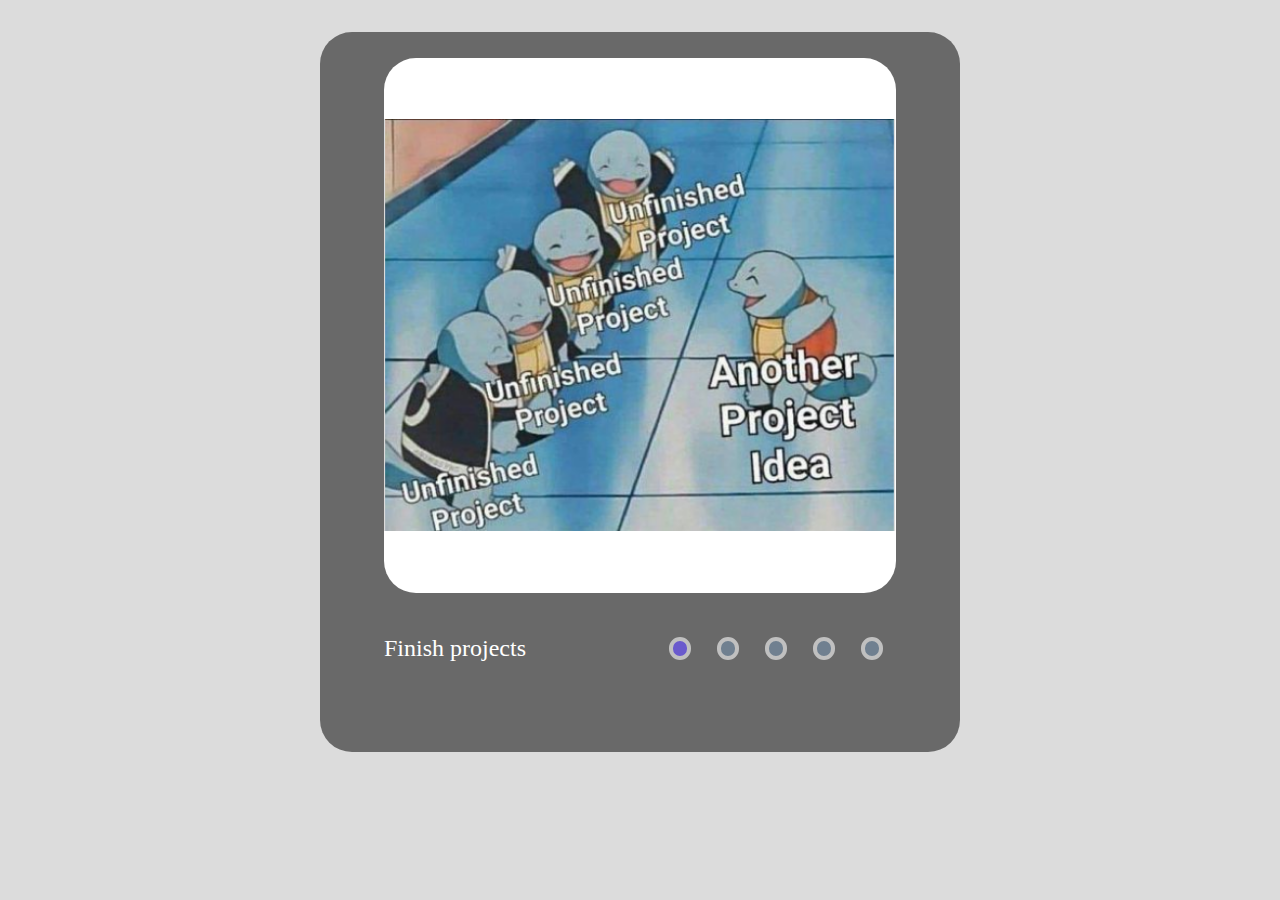
<file: index.html>
<!DOCTYPE html>
<html lang="en">
  <head>
    <meta charset="UTF-8" />
    <meta http-equiv="X-UA-Compatible" content="IE=edge" />
    <meta name="viewport" content="width=device-width, initial-scale=1.0" />
    <title>Css mem slider</title>
    <link rel="stylesheet" href="style.css" />
  </head>
  <body>
    <main>
      <div class="container">
        <input type="radio" name="slider" id="sl1" checked />
        <input type="radio" name="slider" id="sl2" />
        <input type="radio" name="slider" id="sl3" />
        <input type="radio" name="slider" id="sl4" />
        <input type="radio" name="slider" id="sl5" />
        <div class="images">
          <div class="image sl1">
            <div class="meme meme1"></div>
          </div>
          <div class="image">
            <div class="meme meme2"></div>
          </div>
          <div class="image">
            <div class="meme meme3"></div>
          </div>
          <div class="image">
            <div class="meme meme4"></div>
          </div>
          <div class="image">
            <div class="meme meme5"></div>
          </div>
        </div>
        <div class="docket">
          <div class="text-slider">
            <div class="text"><p>Finish projects</p></div>
            <div class="text"><p>Never give up</p></div>
            <div class="text"><p>Love JS</p></div>
            <div class="text"><p>Be grateful</p></div>
            <div class="text"><p>Покажу слайдеры</p></div>
          </div>
        </div>
        <div class="bullets">
          <label class="label" for="sl1">
            <span class="bullet"></span>
          </label>
          <label class="label" for="sl2">
            <span class="bullet"></span>
          </label>
          <label class="label" for="sl3">
            <span class="bullet"></span>
          </label>
          <label class="label" for="sl4">
            <span class="bullet"></span>
          </label>
          <label class="label" for="sl5">
            <span class="bullet"></span>
          </label>
        </div>
      </div>
    </main>
  </body>
</html>
</file>
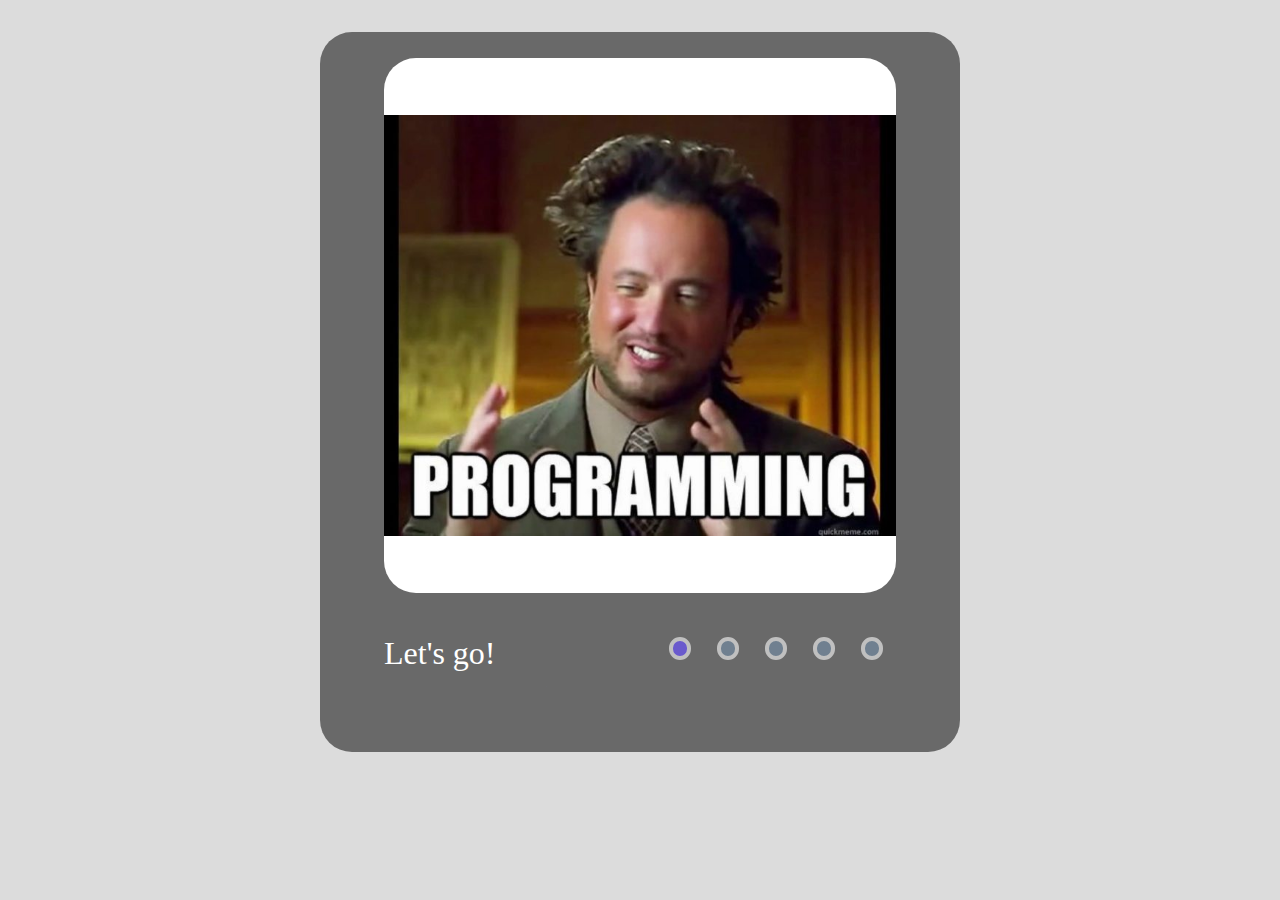
<file: cssMemSlider/index.html>
<!DOCTYPE html>
<html lang="en">
  <head>
    <meta charset="UTF-8" />
    <meta http-equiv="X-UA-Compatible" content="IE=edge" />
    <meta name="viewport" content="width=device-width, initial-scale=1.0" />
    <title>Css mem slider</title>
    <link rel="stylesheet" href="style.css" />
  </head>
  <body>
    <main>
      <div class="container">
        <input type="radio" name="slider" id="sl1" checked />
        <input type="radio" name="slider" id="sl2" />
        <input type="radio" name="slider" id="sl3" />
        <input type="radio" name="slider" id="sl4" />
        <input type="radio" name="slider" id="sl5" />
        <div class="images">
          <div class="image sl1">
            <div class="meme meme1"></div>
          </div>
          <div class="image">
            <div class="meme meme2"></div>
          </div>
          <div class="image">
            <div class="meme meme3"></div>
          </div>
          <div class="image">
            <div class="meme meme4"></div>
          </div>
          <div class="image">
            <div class="meme meme5"></div>
          </div>
        </div>
        <div class="docket">
          <div class="text-slider">
            <div class="text"><p>Let's go!</p></div>
            <div class="text"><p>Never give up!</p></div>
            <div class="text"><p>Fire!</p></div>
            <div class="text"><p>Fix!</p></div>
            <div class="text"><p>Be brave</p></div>
          </div>
        </div>
        <div class="bullets">
          <label class="label" for="sl1">
            <span class="bullet"></span>
          </label>
          <label class="label" for="sl2">
            <span class="bullet"></span>
          </label>
          <label class="label" for="sl3">
            <span class="bullet"></span>
          </label>
          <label class="label" for="sl4">
            <span class="bullet"></span>
          </label>
          <label class="label" for="sl5">
            <span class="bullet"></span>
          </label>
        </div>
      </div>
    </main>
  </body>
</html>
</file>
<file: style.css>
* {
  margin: 0;
  box-sizing: border-box;
}
body {
  background: Gainsboro;
  padding-top: 2rem;
  height: 100vh;
}
main {
  color: white;
  background: DimGrey;
  margin: 0 auto;
  border-radius: 2rem;
  height: 80vh;
  max-height: 57.5rem;
  max-width: 50%;
  /* max-width: 90rem; */
  padding: 2% 5%;
}
.container {
  margin: 0 auto;
  height: 100%;
  max-height: 60rem;
  width: 100%;
  overflow: hidden;
  display: grid;
  grid-template-columns: 4fr 1fr;
  grid-template-rows: 80% 1fr;
  row-gap: 2em;
  grid-template-areas:
    "img img"
    "docket bullets";
}
.images {
  grid-area: img;
  display: flex;
  width: 500%;
  height: 100%;
}
.image {
  height: 100%;
  width: 20%;
  transition: 0.5s ease;
}

.meme {
  background-color: white;
  background-position: center;
  background-repeat: no-repeat;
  background-size: contain;
  border-radius: 2rem;
  width: 100%;
  height: 100%;
}
.meme1 {
  background-image: url(./assets/img/1.png);
}
.meme2 {
  background-image: url(./assets/img/2.png);
}
.meme3 {
  background-image: url(./assets/img/3.jpg);
}
.meme4 {
  background-image: url(./assets/img/4);
}
.meme5 {
  background-image: url(./assets/img/5);
}
.docket {
  grid-area: docket;
  width: 60%;
  overflow: hidden;
}
.text-slider {
  display: flex;
  width: 500%;
  height: 100%;
}
.text {
  padding-top: 0.625rem;
  font-size: 1.5rem;
  width: 20%;
  transition: 0.5s ease;
}
.bullets {
  grid-area: bullets;
  display: flex;
  justify-content: flex-end;
}
.label {
  width: 3rem;
  height: 3rem;
  padding: 0.8rem;
  cursor: pointer;
  user-select: none;
}
.bullet {
  display: block;
  width: 100%;
  height: 100%;
  border: 0.3rem solid silver;
  background-color: slategray;
  /* margin: 0.7rem 0 0.7rem 0.7rem; */
  cursor: pointer;
  border-radius: 50%;
  transition: 0.2s linear;
}
.bullet:hover {
  background: AliceBlue;
}
.bullet:active {
  transition: 0.05s;
  background: #f1faee;
}
input {
  display: none;
}

#sl1:checked ~ .images .sl1 {
  margin-left: 0;
}
#sl2:checked ~ .images .sl1 {
  margin-left: -20%;
}
#sl3:checked ~ .images .sl1 {
  margin-left: -40%;
}
#sl4:checked ~ .images .sl1 {
  margin-left: -60%;
}
#sl5:checked ~ .images .sl1 {
  margin-left: -80%;
}

#sl1:checked ~ .docket .text-slider .text:first-child {
  margin-left: 0;
}
#sl2:checked ~ .docket .text-slider .text:first-child {
  margin-left: -20%;
}
#sl3:checked ~ .docket .text-slider .text:first-child {
  margin-left: -40%;
}
#sl4:checked ~ .docket .text-slider .text:first-child {
  margin-left: -60%;
}
#sl5:checked ~ .docket .text-slider .text:first-child {
  margin-left: -80%;
}

#sl1:checked ~ .bullets .label:first-child .bullet {
  background-color: slateblue;
}

#sl2:checked ~ .bullets .label:nth-of-type(2) .bullet {
  background-color: slateblue;
}

#sl3:checked ~ .bullets .label:nth-of-type(3) .bullet {
  background-color: slateblue;
}

#sl4:checked ~ .bullets .label:nth-of-type(4) .bullet {
  background-color: slateblue;
}

#sl5:checked ~ .bullets .label:last-child .bullet {
  background-color: slateblue;
}

#sl1:checked ~ .bullets .label:first-child:hover .bullet {
  background-color: darkslateblue;
}

#sl2:checked ~ .bullets .label:nth-of-type(2):hover .bullet {
  background-color: darkslateblue;
}

#sl3:checked ~ .bullets .label:nth-of-type(3):hover .bullet {
  background-color: darkslateblue;
}

#sl4:checked ~ .bullets .label:nth-of-type(4):hover .bullet {
  background-color: darkslateblue;
}

#sl5:checked ~ .bullets .label:last-child:hover .bullet {
  background-color: darkslateblue;
}

@media (max-width: 64rem) {
  main {
    max-width: 50%;
  }
  .container {
    grid-template-columns: 1fr;
    grid-template-rows: 50% 2rem 3rem;
    grid-template-areas:
      "img"
      "docket"
      "bullets";
  }
  .text {
    font-size: 1rem;
  }
  .docket {
    justify-self: center;
  }
  .bullets {
    justify-self: center;
  }
  .bullet {
    width: 1rem;
    height: 1rem;
    border: 0.1rem solid silver;
  }
}
</file>
<file: cssMemSlider/style.css>
* {
  margin: 0;
  box-sizing: border-box;
}
body {
  background: Gainsboro;
  padding-top: 2rem;
  height: 100vh;
}
main {
  color: white;
  background: DimGrey;
  margin: 0 auto;
  border-radius: 2rem;
  height: 80vh;
  max-height: 57.5rem;
  max-width: 50%;
  /* max-width: 90rem; */
  padding: 2% 5%;
}
.container {
  margin: 0 auto;
  height: 100%;
  max-height: 60rem;
  width: 100%;
  overflow: hidden;
  display: grid;
  grid-template-columns: 4fr 1fr;
  grid-template-rows: 80% 1fr;
  row-gap: 2em;
  grid-template-areas:
    "img img"
    "docket bullets";
}
.images {
  grid-area: img;
  display: flex;
  width: 500%;
  height: 100%;
}
.image {
  height: 100%;
  width: 20%;
  transition: 0.5s ease;
}

.meme {
  background-color: white;
  background-position: center;
  background-repeat: no-repeat;
  background-size: contain;
  border-radius: 2rem;
  width: 100%;
  height: 100%;
}
.meme1 {
  background-image: url(./assets/img/1.jpg);
}
.meme2 {
  background-image: url(./assets/img/2.png);
}
.meme3 {
  background-image: url(./assets/img/3.png);
}
.meme4 {
  background-image: url(./assets/img/4.png);
}
.meme5 {
  background-image: url(./assets/img/8.png);
}
.docket {
  grid-area: docket;
  width: 60%;
  overflow: hidden;
}
.text-slider {
  display: flex;
  width: 500%;
  height: 100%;
}
.text {
  padding-top: 0.625rem;
  font-size: 2rem;
  width: 20%;
  transition: 0.5s ease;
}
.bullets {
  grid-area: bullets;
  display: flex;
  justify-content: flex-end;
}
.label {
  width: 3rem;
  height: 3rem;
  padding: 0.8rem;
  cursor: pointer;
  user-select: none;
}
.bullet {
  display: block;
  width: 100%;
  height: 100%;
  border: 0.3rem solid silver;
  background-color: slategray;
  /* margin: 0.7rem 0 0.7rem 0.7rem; */
  cursor: pointer;
  border-radius: 50%;
  transition: 0.2s linear;
}
.bullet:hover {
  background: AliceBlue;
}
.bullet:active {
  transition: 0.05s;
  background: #f1faee;
}
input {
  display: none;
}

#sl1:checked ~ .images .sl1 {
  margin-left: 0;
}
#sl2:checked ~ .images .sl1 {
  margin-left: -20%;
}
#sl3:checked ~ .images .sl1 {
  margin-left: -40%;
}
#sl4:checked ~ .images .sl1 {
  margin-left: -60%;
}
#sl5:checked ~ .images .sl1 {
  margin-left: -80%;
}

#sl1:checked ~ .docket .text-slider .text:first-child {
  margin-left: 0;
}
#sl2:checked ~ .docket .text-slider .text:first-child {
  margin-left: -20%;
}
#sl3:checked ~ .docket .text-slider .text:first-child {
  margin-left: -40%;
}
#sl4:checked ~ .docket .text-slider .text:first-child {
  margin-left: -60%;
}
#sl5:checked ~ .docket .text-slider .text:first-child {
  margin-left: -80%;
}

#sl1:checked ~ .bullets .label:first-child .bullet {
  background-color: slateblue;
}

#sl2:checked ~ .bullets .label:nth-of-type(2) .bullet {
  background-color: slateblue;
}

#sl3:checked ~ .bullets .label:nth-of-type(3) .bullet {
  background-color: slateblue;
}

#sl4:checked ~ .bullets .label:nth-of-type(4) .bullet {
  background-color: slateblue;
}

#sl5:checked ~ .bullets .label:last-child .bullet {
  background-color: slateblue;
}

#sl1:checked ~ .bullets .label:first-child:hover .bullet {
  background-color: darkslateblue;
}

#sl2:checked ~ .bullets .label:nth-of-type(2):hover .bullet {
  background-color: darkslateblue;
}

#sl3:checked ~ .bullets .label:nth-of-type(3):hover .bullet {
  background-color: darkslateblue;
}

#sl4:checked ~ .bullets .label:nth-of-type(4):hover .bullet {
  background-color: darkslateblue;
}

#sl5:checked ~ .bullets .label:last-child:hover .bullet {
  background-color: darkslateblue;
}

@media (max-width: 64rem) {
  main {
    max-width: 50%;
  }
  .container {
    grid-template-columns: 1fr;
    grid-template-rows: 50% 2rem 3rem;
    grid-template-areas:
      "img"
      "docket"
      "bullets";
  }
  .text {
    font-size: 1rem;
  }
  .docket {
    justify-self: center;
  }
  .bullets {
    justify-self: center;
  }
  .bullet {
    width: 1rem;
    height: 1rem;
    border: 0.1rem solid silver;
  }
}
</file>
